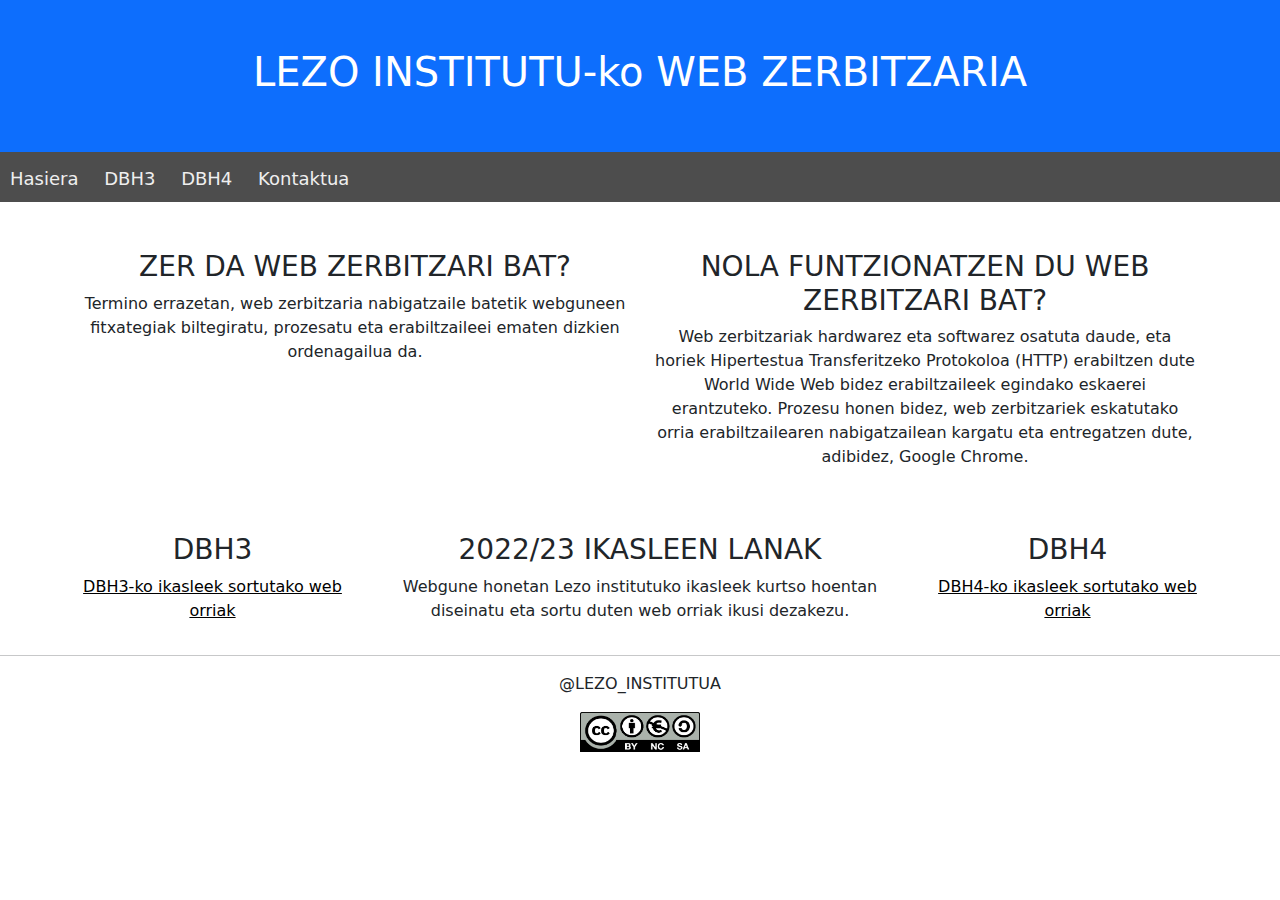
<file: index.html>
<!DOCTYPE html>
<html lang="en">
<head>
    <meta charset="UTF-8">
    <meta http-equiv="X-UA-Compatible" content="IE=edge">
    <meta name="viewport" content="width=device-width, initial-scale=1.0">
    <title>LEZO INSTITUTUA</title>
    <link rel="stylesheet" href="style.css">
    <link rel="stylesheet" href="https://fonts.googleapis.com/css?family=Lato">
    <link rel="stylesheet" href="https://fonts.googleapis.com/css?family=Montserrat">
    <link href="https://cdn.jsdelivr.net/npm/bootstrap@5.2.3/dist/css/bootstrap.min.css" rel="stylesheet">
    <script src="https://cdn.jsdelivr.net/npm/bootstrap@5.2.3/dist/js/bootstrap.bundle.min.js"></script>
    <link rel="stylesheet" href="https://cdnjs.cloudflare.com/ajax/libs/font-awesome/4.7.0/css/font-awesome.min.css">
    <link rel="icon" type="image/x-icon" href="Logo.ico">
</head>
<body>
    <div class="container-fluid p-5 bg-primary text-white text-center">
      <h1>LEZO INSTITUTU-ko WEB ZERBITZARIA</h1>
    </div>
    <div class="nav" style="text-align: center;">
      <input type="checkbox" id="nav-check">
        <div class="nav-links">
          <a href="/index.html">Hasiera</a>
          <a href="/DBH3/index-dbh3.html">DBH3</a>
          <a href="/DBH4/index-dbh4.html">DBH4</a>
          <a href="/FORMULARIOAK/form_index.html">Kontaktua</a>
        </div>
    </div>

    <div class="container mt-5">
      <div class="row">
        <div class="col-sm-6">
          <h3 style="text-align: center;">ZER DA WEB ZERBITZARI BAT?</h3>
          <p style="text-align: center;">Termino errazetan, web zerbitzaria nabigatzaile batetik webguneen fitxategiak biltegiratu, prozesatu eta erabiltzaileei ematen dizkien ordenagailua da.</p>
        </div>
        <div class="col-sm-6">
          <h3 style="text-align: center;">NOLA FUNTZIONATZEN DU WEB ZERBITZARI BAT?</h3>
          <p style="text-align: center;">Web zerbitzariak hardwarez eta softwarez osatuta daude, eta horiek Hipertestua Transferitzeko Protokoloa (HTTP) erabiltzen dute World Wide Web bidez erabiltzaileek egindako eskaerei erantzuteko. Prozesu honen bidez, web zerbitzariek eskatutako orria erabiltzailearen nabigatzailean kargatu eta entregatzen dute, adibidez, Google Chrome.</p>
        </div>
      </div>
    </div>

    <div class="container mt-5">
        <div class="row">
          <div style="text-align: center;" class="col-sm-3">
            <h3 style="text-align: center;">DBH3</h3>
            <a style="color: black;" href="/DBH3/index-dbh3.html">DBH3-ko ikasleek sortutako web orriak</a>
          </div>
          <div class="col-sm-6">
            <h3 style="text-align: center;">2022/23 IKASLEEN LANAK</h3>
            <p style="text-align: center;">Webgune honetan Lezo institutuko ikasleek kurtso hoentan diseinatu eta sortu duten web orriak ikusi dezakezu.</p>
          </div>
          <div style="text-align: center;" class="col-sm-3">
            <h3 style="text-align: center;">DBH4</h3>
            <a style="color: black;" href="/DBH4/index-dbh4.html">DBH4-ko ikasleek sortutako web orriak</a>
          </div>
        </div>
    </div>
    <hr>
    <div style="text-align: center;" class="footer">
      <p>@LEZO_INSTITUTUA</p>
      <img src="/CC.png" alt="Creative Commons" height="40px" width="120px">
    </div>
</body>
</html>
</file>
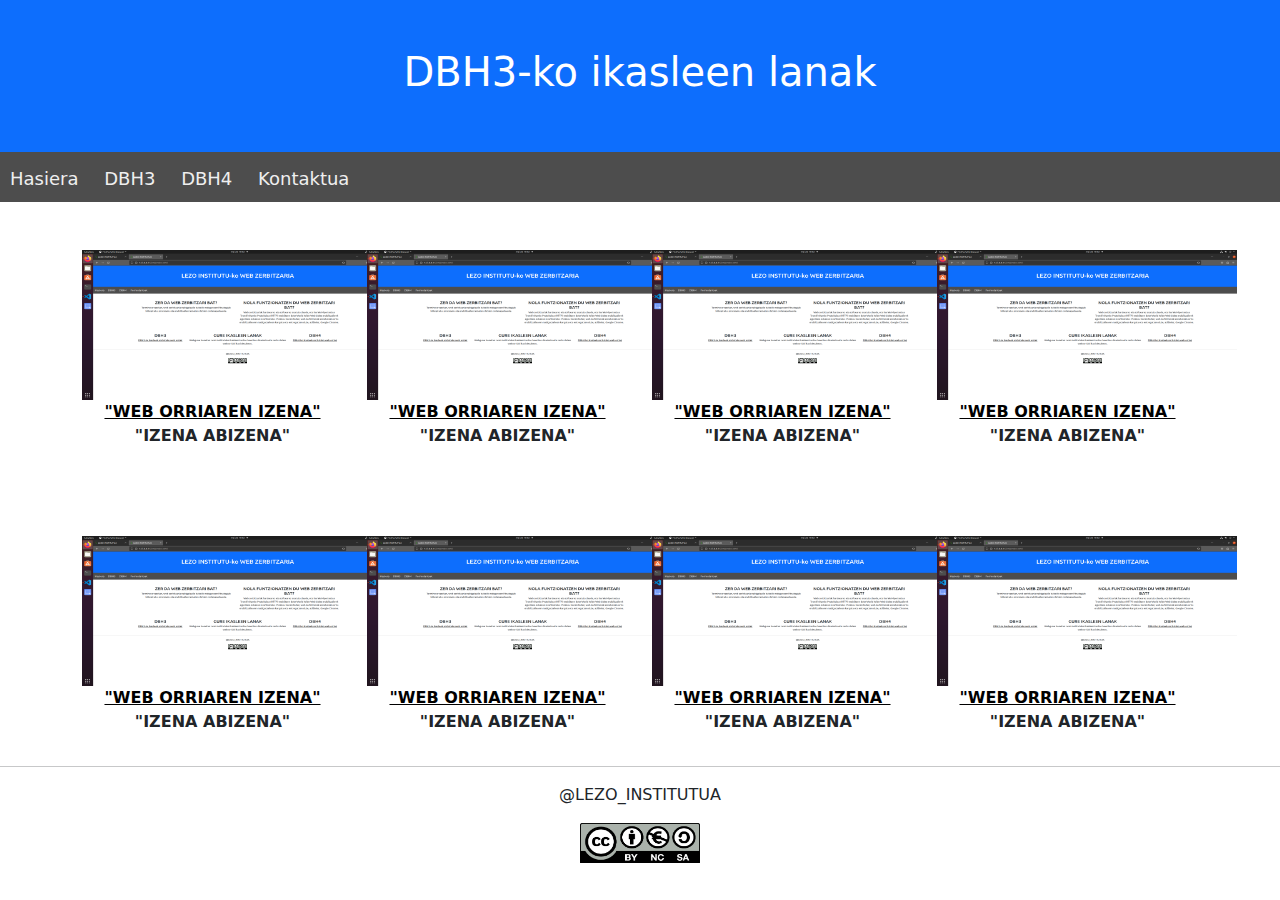
<file: DBH3/index-dbh3.html>
<!DOCTYPE html>
<html lang="en">
<head>
    <meta charset="UTF-8">
    <meta http-equiv="X-UA-Compatible" content="IE=edge">
    <meta name="viewport" content="width=device-width, initial-scale=1.0">
    <title>LEZO INSTITUTUA</title>
    <link rel="stylesheet" href="dbh3-style.css">
    <link rel="stylesheet" href="https://fonts.googleapis.com/css?family=Lato">
    <link rel="stylesheet" href="https://fonts.googleapis.com/css?family=Montserrat">
    <link href="https://cdn.jsdelivr.net/npm/bootstrap@5.2.3/dist/css/bootstrap.min.css" rel="stylesheet">
    <script src="https://cdn.jsdelivr.net/npm/bootstrap@5.2.3/dist/js/bootstrap.bundle.min.js"></script>
    <link rel="stylesheet" href="https://cdnjs.cloudflare.com/ajax/libs/font-awesome/4.7.0/css/font-awesome.min.css">
    <link rel="icon" type="image/x-icon" href="/Logo.ico">
</head>
<body>
    <div class="container-fluid p-5 bg-primary text-white text-center">
      <h1>DBH3-ko ikasleen lanak</h1>
    </div>
    <div class="nav" style="text-align: center;">
      <input type="checkbox" id="nav-check">
        <div class="nav-links">
          <a href="/index.html">Hasiera</a>
          <a href="/DBH3/index-dbh3.html">DBH3</a>
          <a href="/DBH4/index-dbh4.html">DBH4</a>
          <a href="/FORMULARIOAK/form_index.html">Kontaktua</a>
        </div>
    </div>

    <div class="container mt-5">
        <div class="row">
            <div style="text-align: center;" class="col-sm-3">
                <img src="/DBH3/img/1ORRIA.png" alt="1. WEB ORRIA" height="150px" width="300px"><br>
                <strong><a style="color: black;" href="/DBH3/WEB_ORRIAK/1.orria.html" target="_blank">"WEB ORRIAREN IZENA"</a></strong>
                <p><strong>"IZENA ABIZENA"</strong></p>
            </div>
            <div style="text-align: center;" class="col-sm-3">
                <img src="/DBH3/img/1ORRIA.png" alt="1. WEB ORRIA" height="150px" width="300px"><br>
                <strong><a style="color: black;" href="/DBH3/WEB_ORRIAK/1.orria.html" target="_blank">"WEB ORRIAREN IZENA"</a></strong>
                <p><strong>"IZENA ABIZENA"</strong></p>
            </div>
            <div style="text-align: center;" class="col-sm-3">
                <img src="/DBH3/img/1ORRIA.png" alt="1. WEB ORRIA" height="150px" width="300px"><br>
                <strong><a style="color: black;" href="/DBH3/WEB_ORRIAK/1.orria.html" target="_blank">"WEB ORRIAREN IZENA"</a></strong>
                <p><strong>"IZENA ABIZENA"</strong></p>
            </div>
            <div style="text-align: center;" class="col-sm-3">
                <img src="/DBH3/img/1ORRIA.png" alt="1. WEB ORRIA" height="150px" width="300px"><br>
                <strong><a style="color: black;" href="/DBH3/WEB_ORRIAK/1.orria.html" target="_blank">"WEB ORRIAREN IZENA"</a></strong>
                <p><strong>"IZENA ABIZENA"</strong></p>
            </div>
        </div>
    </div>
    <br>
    <div class="container mt-5">
        <div class="row">
            <div style="text-align: center;" class="col-sm-3">
                <img src="/DBH3/img/1ORRIA.png" alt="1. WEB ORRIA" height="150px" width="300px"><br>
                <strong><a style="color: black;" href="/DBH3/WEB_ORRIAK/1.orria.html" target="_blank">"WEB ORRIAREN IZENA"</a></strong>
                <p><strong>"IZENA ABIZENA"</strong></p>
            </div>
            <div style="text-align: center;" class="col-sm-3">
                <img src="/DBH3/img/1ORRIA.png" alt="1. WEB ORRIA" height="150px" width="300px"><br>
                <strong><a style="color: black;" href="/DBH3/WEB_ORRIAK/1.orria.html" target="_blank">"WEB ORRIAREN IZENA"</a></strong>
                <p><strong>"IZENA ABIZENA"</strong></p>
            </div>
            <div style="text-align: center;" class="col-sm-3">
                <img src="/DBH3/img/1ORRIA.png" alt="1. WEB ORRIA" height="150px" width="300px"><br>
                <strong><a style="color: black;" href="/DBH3/WEB_ORRIAK/1.orria.html" target="_blank">"WEB ORRIAREN IZENA"</a></strong>
                <p><strong>"IZENA ABIZENA"</strong></p>
            </div>
            <div style="text-align: center;" class="col-sm-3">
                <img src="/DBH3/img/1ORRIA.png" alt="1. WEB ORRIA" height="150px" width="300px"><br>
                <strong><a style="color: black;" href="/DBH3/WEB_ORRIAK/1.orria.html" target="_blank">"WEB ORRIAREN IZENA"</a></strong>
                <p><strong>"IZENA ABIZENA"</strong></p>
            </div>
        </div>
    </div>

    <hr>
    <div style="text-align: center;" class="footer">
      <p>@LEZO_INSTITUTUA</p>
      <img src="/CC.png" alt="Creative Commons" height="40px" width="120px">
    </div>
</body>
</html>
</file>
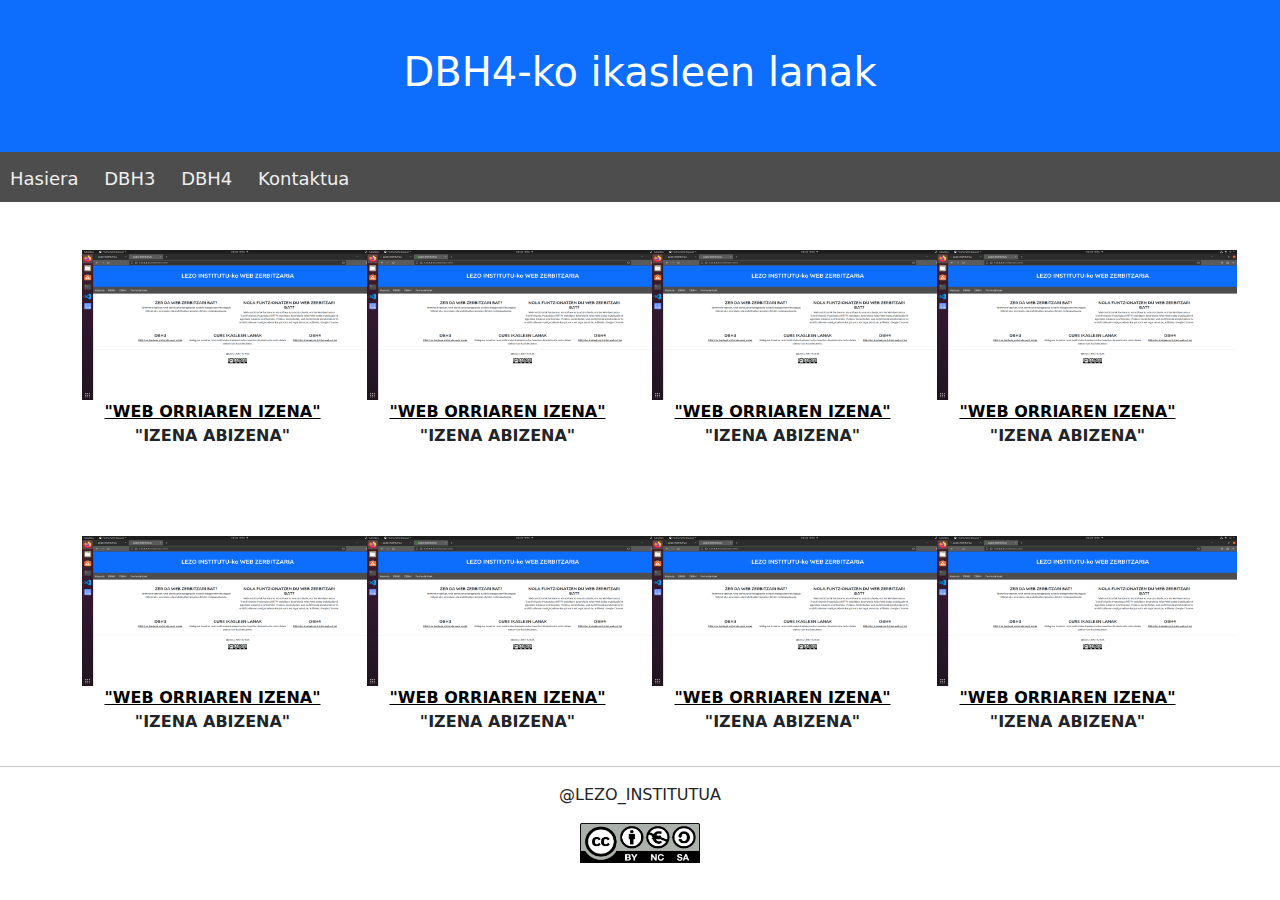
<file: DBH4/index-dbh4.html>
<!DOCTYPE html>
<html lang="en">
<head>
    <meta charset="UTF-8">
    <meta http-equiv="X-UA-Compatible" content="IE=edge">
    <meta name="viewport" content="width=device-width, initial-scale=1.0">
    <title>LEZO INSTITUTUA</title>
    <link rel="stylesheet" href="/DBH3/dbh3-style.css">
    <link rel="stylesheet" href="https://fonts.googleapis.com/css?family=Lato">
    <link rel="stylesheet" href="https://fonts.googleapis.com/css?family=Montserrat">
    <link href="https://cdn.jsdelivr.net/npm/bootstrap@5.2.3/dist/css/bootstrap.min.css" rel="stylesheet">
    <script src="https://cdn.jsdelivr.net/npm/bootstrap@5.2.3/dist/js/bootstrap.bundle.min.js"></script>
    <link rel="stylesheet" href="https://cdnjs.cloudflare.com/ajax/libs/font-awesome/4.7.0/css/font-awesome.min.css">
    <link rel="icon" type="image/x-icon" href="/Logo.ico">
</head>
<body>
    <div class="container-fluid p-5 bg-primary text-white text-center">
      <h1>DBH4-ko ikasleen lanak</h1>
    </div>
    <div class="nav" style="text-align: center;">
      <input type="checkbox" id="nav-check">
        <div class="nav-links">
          <a href="/index.html">Hasiera</a>
          <a href="/DBH3/index-dbh3.html">DBH3</a>
          <a href="/DBH4/index-dbh4.html">DBH4</a>
          <a href="/FORMULARIOAK/form_index.html">Kontaktua</a>
        </div>
    </div>

    <div class="container mt-5">
        <div class="row">
            <div style="text-align: center;" class="col-sm-3">
                <img src="/DBH3/img/1ORRIA.png" alt="1. WEB ORRIA" height="150px" width="300px">
                <strong><a style="color: black;" href="/DBH3/WEB_ORRIAK/1.orria.html" target="_blank">"WEB ORRIAREN IZENA"</a></strong>
                <p><strong>"IZENA ABIZENA"</strong></p>
            </div>
            <div style="text-align: center;" class="col-sm-3">
                <img src="/DBH3/img/1ORRIA.png" alt="1. WEB ORRIA" height="150px" width="300px">
                <strong><a style="color: black;" href="/DBH3/WEB_ORRIAK/1.orria.html" target="_blank">"WEB ORRIAREN IZENA"</a></strong>
                <p><strong>"IZENA ABIZENA"</strong></p>
            </div>
            <div style="text-align: center;" class="col-sm-3">
                <img src="/DBH3/img/1ORRIA.png" alt="1. WEB ORRIA" height="150px" width="300px">
                <strong><a style="color: black;" href="/DBH3/WEB_ORRIAK/1.orria.html" target="_blank">"WEB ORRIAREN IZENA"</a></strong>
                <p><strong>"IZENA ABIZENA"</strong></p>
            </div>
            <div style="text-align: center;" class="col-sm-3">
                <img src="/DBH3/img/1ORRIA.png" alt="1. WEB ORRIA" height="150px" width="300px">
                <strong><a style="color: black;" href="/DBH3/WEB_ORRIAK/1.orria.html" target="_blank">"WEB ORRIAREN IZENA"</a></strong>
                <p><strong>"IZENA ABIZENA"</strong></p>
            </div>
        </div>
    </div>
    <br>
    <div class="container mt-5">
        <div class="row">
            <div style="text-align: center;" class="col-sm-3">
                <img src="/DBH3/img/1ORRIA.png" alt="1. WEB ORRIA" height="150px" width="300px">
                <strong><a style="color: black;" href="/DBH3/WEB_ORRIAK/1.orria.html" target="_blank">"WEB ORRIAREN IZENA"</a></strong>
                <p><strong>"IZENA ABIZENA"</strong></p>
            </div>
            <div style="text-align: center;" class="col-sm-3">
                <img src="/DBH3/img/1ORRIA.png" alt="1. WEB ORRIA" height="150px" width="300px">
                <strong><a style="color: black;" href="/DBH3/WEB_ORRIAK/1.orria.html" target="_blank">"WEB ORRIAREN IZENA"</a></strong>
                <p><strong>"IZENA ABIZENA"</strong></p>
            </div>
            <div style="text-align: center;" class="col-sm-3">
                <img src="/DBH3/img/1ORRIA.png" alt="1. WEB ORRIA" height="150px" width="300px">
                <strong><a style="color: black;" href="/DBH3/WEB_ORRIAK/1.orria.html" target="_blank">"WEB ORRIAREN IZENA"</a></strong>
                <p><strong>"IZENA ABIZENA"</strong></p>
            </div>
            <div style="text-align: center;" class="col-sm-3">
                <img src="/DBH3/img/1ORRIA.png" alt="1. WEB ORRIA" height="150px" width="300px">
                <strong><a style="color: black;" href="/DBH3/WEB_ORRIAK/1.orria.html" target="_blank">"WEB ORRIAREN IZENA"</a></strong>
                <p><strong>"IZENA ABIZENA"</strong></p>
            </div>
        </div>
    </div>
    <hr>
    <div style="text-align: center;" class="footer">
      <p>@LEZO_INSTITUTUA</p>
      <img src="/CC.png" alt="Creative Commons" height="40px" width="120px">
    </div>
</body>
</html>
</file>
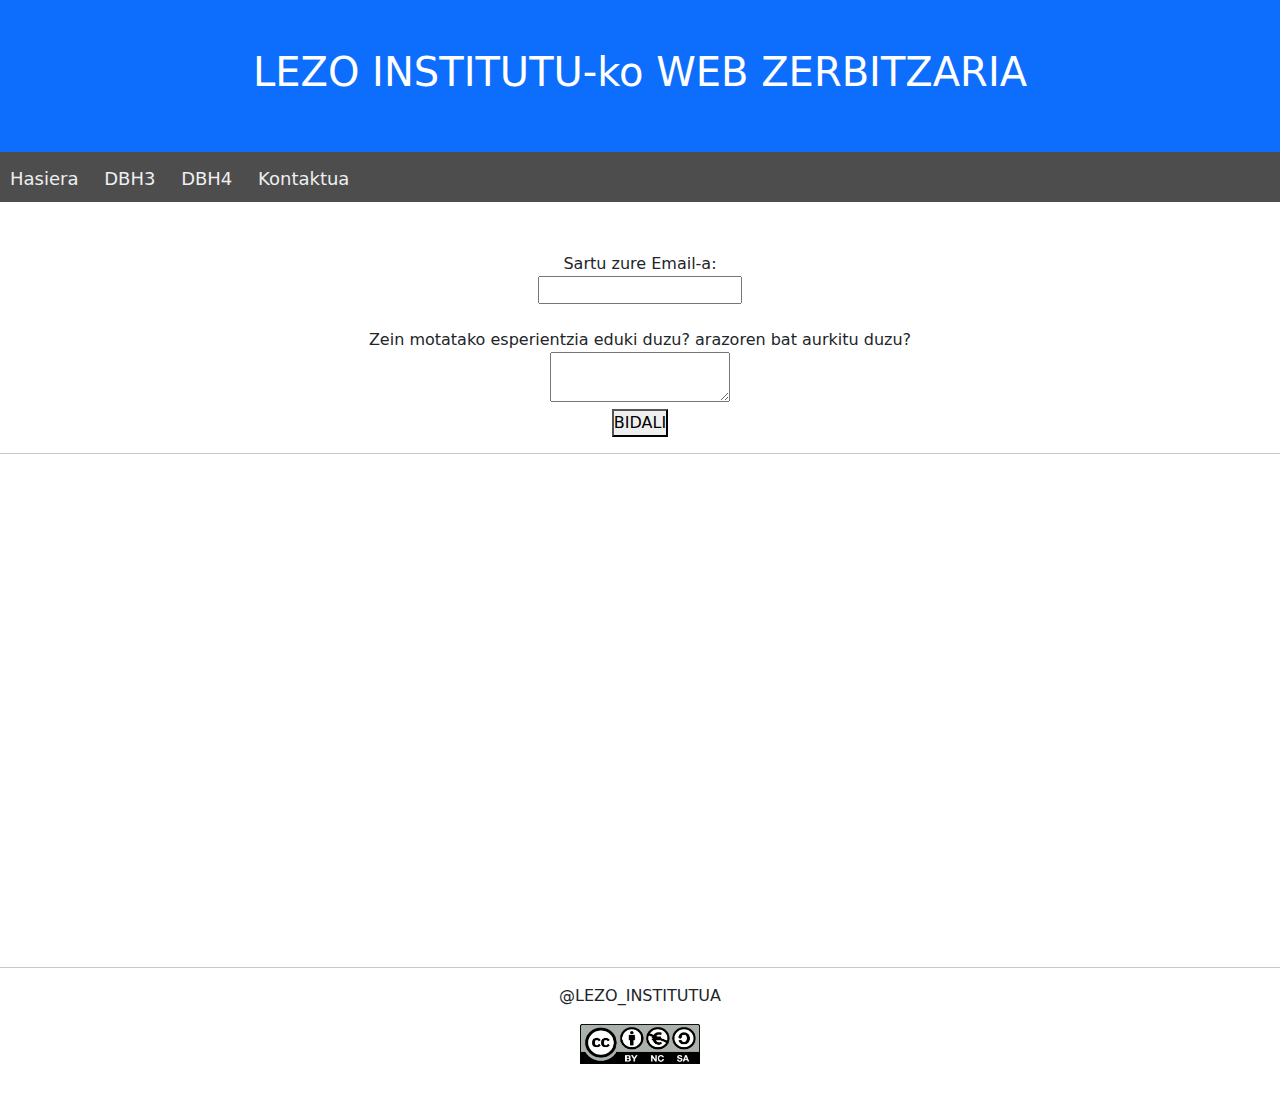
<file: FORMULARIOAK/form_index.html>
<!DOCTYPE html>
<html lang="en">
<head>
    <meta charset="UTF-8">
    <meta http-equiv="X-UA-Compatible" content="IE=edge">
    <meta name="viewport" content="width=device-width, initial-scale=1.0">
    <title>LEZO INSTITUTUA</title>
    <link rel="stylesheet" href="/FORMULARIOAK/form_style.css">
    <link rel="stylesheet" href="https://fonts.googleapis.com/css?family=Lato">
    <link rel="stylesheet" href="https://fonts.googleapis.com/css?family=Montserrat">
    <link href="https://cdn.jsdelivr.net/npm/bootstrap@5.2.3/dist/css/bootstrap.min.css" rel="stylesheet">
    <script src="https://cdn.jsdelivr.net/npm/bootstrap@5.2.3/dist/js/bootstrap.bundle.min.js"></script>
    <link rel="icon" type="image/x-icon" href="/Logo.ico">
</head>
<body>
    <div class="container-fluid p-5 bg-primary text-white text-center">
      <h1>LEZO INSTITUTU-ko WEB ZERBITZARIA</h1>
    </div>
    <div class="nav" style="text-align: center;">
        <input type="checkbox" id="nav-check">
        <div class="nav-header">
          
        </div>
        <div class="nav-btn">
          <label for="nav-check">
            <span></span>
            <span></span>
            <span></span>
          </label>
        </div>
        
        <div class="nav-links">
          <a href="/index.html">Hasiera</a>
          <a href="../DBH3/index-dbh3.html">DBH3</a>
          <a href="../DBH4/index-dbh4.html">DBH4</a>
          <a href="/FORMULARIOAK/form_index.html">Kontaktua</a>
        </div>
    </div>
    <div style="text-align: center; margin-top: 50px;">
        <form
            action="https://formspree.io/f/mzbqynqg"
            method="POST"
        >
            <label>
                Sartu zure Email-a:
            <br><input type="email" name="email">
            </label>
            <br><br>
            <label>
                Zein motatako esperientzia eduki duzu? arazoren bat aurkitu duzu?
            <br><textarea name="message"></textarea>
            </label>
            <br><button type="submit">BIDALI</button>
        </form>
    </div>
    <hr>
    <div style="text-align: center;">
        <iframe src="https://www.google.com/maps/embed?pb=!1m18!1m12!1m3!1d2902.8518689313623!2d-1.9004186231540399!3d43.31736027112012!2m3!1f0!2f0!3f0!3m2!1i1024!2i768!4f13.1!3m3!1m2!1s0xd51a61ea87937d7%3A0xc7134d22f9c13979!2sLezo%20Institutua!5e0!3m2!1ses!2ses!4v1684224113686!5m2!1ses!2ses" width="600" height="450" style="border:0;" allowfullscreen="" loading="lazy" referrerpolicy="no-referrer-when-downgrade"></iframe>
        <br>
    </div>
    <br><hr>
    <div style="text-align: center;" class="footer">
        <p>@LEZO_INSTITUTUA</p>
        <img style="margin-bottom: 50px;" src="/CC.png" alt="Creative Commons" height="40px" width="120px">
      </div>
</body>
</html>
</file>
<file: style.css>
.container-fluid p-5 bg-primary text-white text-center {
    text-align: center;
    background-color: orange;
    height: 150px;
    width: 100%;
    padding-top: 20px;
    font-size: x-large;
}

* {
	box-sizing: border-box;
  }
  
  body {
	margin: 0px;
	font-family: 'segoe ui';
  }
  
  .nav {
	height: 50px;
	width: 100%;
	background-color: #4d4d4d;
	position: relative;
  }
  
  .nav > .nav-header {
	display: inline;
  }
  
  .nav > .nav-header > .nav-title {
	display: inline-block;
	font-size: 22px;
	color: #fff;
	padding: 10px 10px 10px 10px;
  }
  
  .nav > .nav-btn {
	display: none;
  }
  
  .nav > .nav-links {
	display: inline;
	float: right;
	font-size: 18px;
  }
  
  .nav > .nav-links > a {
	display: inline-block;
	padding: 13px 10px 13px 10px;
	text-decoration: none;
	color: #efefef;
  }
  
  .nav > .nav-links > a:hover {
	background-color: rgba(0, 0, 0, 0.3);
  }
  
  .nav > #nav-check {
	display: none;
  }
  
.footer {
  margin-bottom: 20px;
}
</file>
<file: DBH3/dbh3-style.css>
.container-fluid p-5 bg-primary text-white text-center {
    text-align: center;
    background-color: orange;
    height: 150px;
    width: 100%;
    padding-top: 20px;
    font-size: x-large;
}

* {
	box-sizing: border-box;
  }
  
  body {
	margin: 0px;
	font-family: 'segoe ui';
  }
  
  .nav {
	height: 50px;
	width: 100%;
	background-color: #4d4d4d;
	position: relative;
  }
  
  .nav > .nav-header {
	display: inline;
  }
  
  .nav > .nav-header > .nav-title {
	display: inline-block;
	font-size: 22px;
	color: #fff;
	padding: 10px 10px 10px 10px;
  }
  
  .nav > .nav-btn {
	display: none;
  }
  
  .nav > .nav-links {
	display: inline;
	float: right;
	font-size: 18px;
  }
  
  .nav > .nav-links > a {
	display: inline-block;
	padding: 13px 10px 13px 10px;
	text-decoration: none;
	color: #efefef;
  }
  
  .nav > .nav-links > a:hover {
	background-color: rgba(0, 0, 0, 0.3);
  }
  
  .nav > #nav-check {
	display: none;
  }
  
.footer {
  margin-bottom: 20px;
}
</file>
<file: FORMULARIOAK/form_style.css>
* {
    padding: 0;
    margin: 0;
    text-decoration: none;
    list-style: none;
    box-sizing: border-box;
}

.header {
    text-align: center;
    background-color: orange;
    height: 150px;
    width: 100%;
    padding-top: 20px;
    font-size: x-large;
}

* {
	box-sizing: border-box;
  }
  
  body {
	margin: 0px;
	font-family: 'segoe ui';
  }
  
  .nav {
	height: 50px;
	width: 100%;
	background-color: #4d4d4d;
	position: relative;
  }
  
  .nav > .nav-header {
	display: inline;
  }
  
  .nav > .nav-header > .nav-title {
	display: inline-block;
	font-size: 22px;
	color: #fff;
	padding: 10px 10px 10px 10px;
  }
  
  .nav > .nav-btn {
	display: none;
  }
  
  .nav > .nav-links {
	display: inline;
	float: right;
	font-size: 18px;
  }
  
  .nav > .nav-links > a {
	display: inline-block;
	padding: 13px 10px 13px 10px;
	text-decoration: none;
	color: #efefef;
  }
  
  .nav > .nav-links > a:hover {
	background-color: rgba(0, 0, 0, 0.3);
  }
  
  .nav > #nav-check {
	display: none;
  }
</file>
